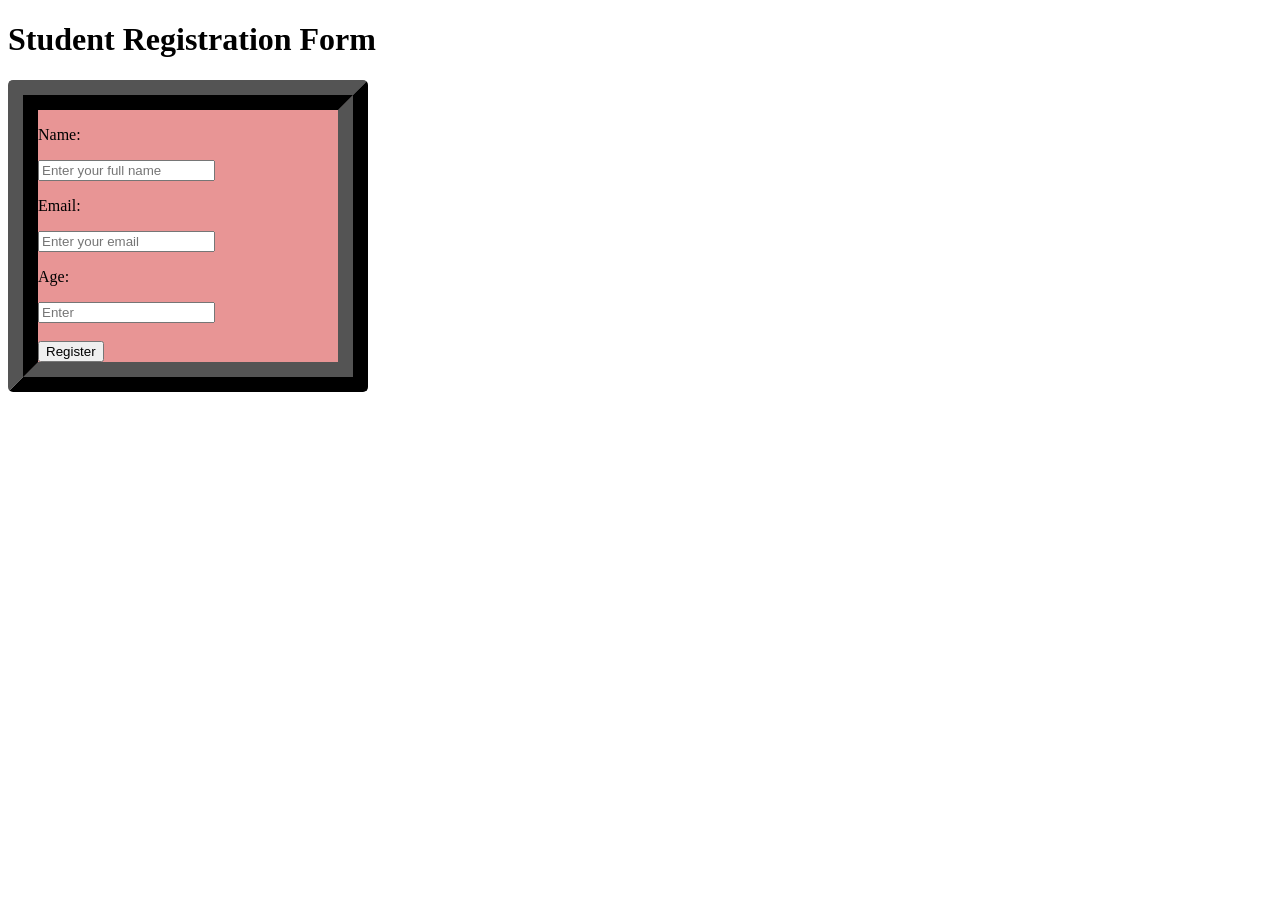
<file: Experiment-1/index.html>
<!DOCTYPE html>
<html>
<head>
  <title>Student Registration Form</title>
  <link rel="stylesheet" href="style.css">
</head>
<body>

  <h1>Student Registration Form</h1>

  <form>
    <p>Name:</p>
    <input type="text" placeholder="Enter your full name">

    <p>Email:</p>
    <input type="email" placeholder="Enter your email">

    <p>Age:</p>
    <input type="number" placeholder="Enter">

    <br><br>
    <button type="submit">Register</button>
  </form>

</body>
</html>
</file>
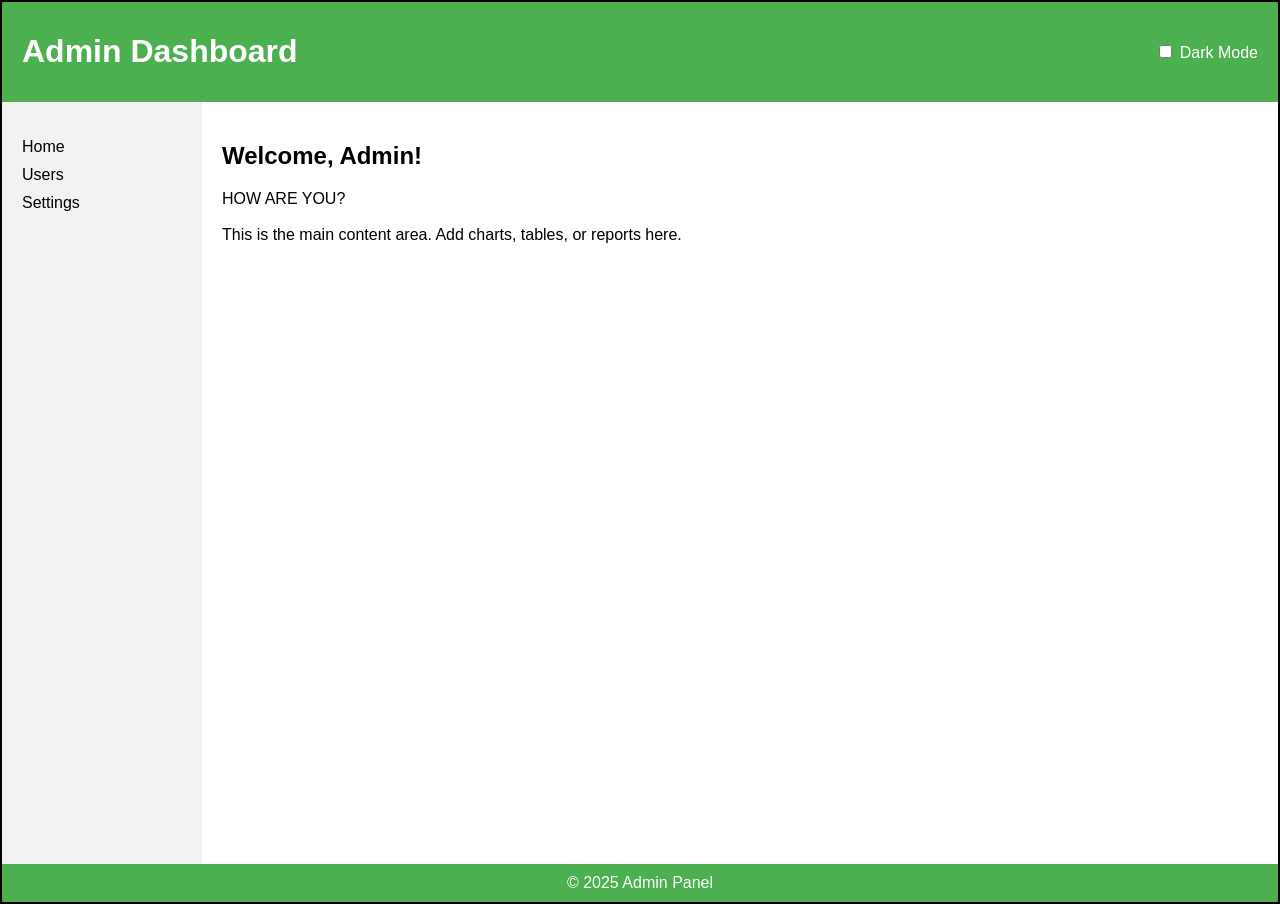
<file: Experiment-3/index.html>
<!DOCTYPE html>
<html lang="en">
<head>
  <meta charset="UTF-8" />
  <meta name="viewport" content="width=device-width, initial-scale=1.0"/>
  <title>Admin Dashboard</title>
  <link rel="stylesheet" href="style.css" />
</head>
<body>
  <div class="dashboard">
    
    <header class="header">
      <h1>Admin Dashboard</h1>
      <label>
        <input type="checkbox" id="theme-toggle" /> Dark Mode
      </label>
    </header>

    <aside class="sidebar">
      <ul>
        <li><a href="#">Home</a></li>
        <li><a href="#">Users</a></li>
        <li><a href="#">Settings</a></li>
      </ul>
    </aside>

    <main class="main">
  <h2>Welcome, Admin!</h2>
  <p>
    HOW ARE YOU?<br>
    <br>
    This is the main content area. Add charts, tables, or reports here.
  </p>
</main>


    <footer class="footer">
      &copy; 2025 Admin Panel
    </footer>

  </div>
  <script src="script.js"></script>
</body>
</html>
</file>
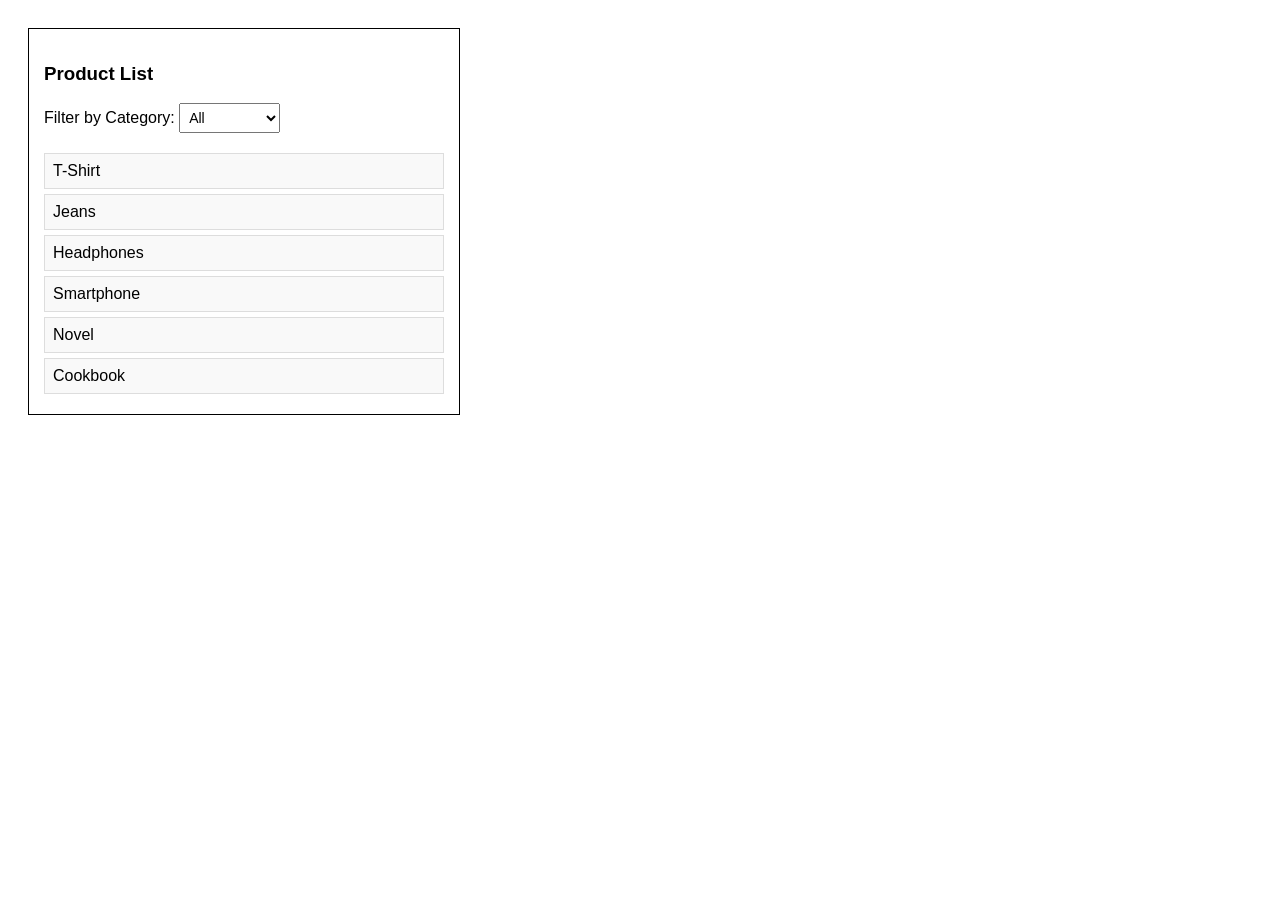
<file: Experiment-5/index.html>
<!DOCTYPE html>
<html lang="en">
<head>
  <meta charset="UTF-8">
  <meta name="viewport" content="width=device-width, initial-scale=1.0">
  <title>Dynamic Product Filter</title>
  <!-- Link CSS -->
  <link rel="stylesheet" href="style.css">
</head>
<body>
  <div class="product-box">
    <h3>Product List</h3>
    <label for="category">Filter by Category: </label>
    <select id="category">
      <option value="All">All</option>
      <option value="Clothing">Clothing</option>
      <option value="Electronics">Electronics</option>
      <option value="Books">Books</option>
    </select>

    <div id="product-list"></div>
  </div>

  <!-- Link JS -->
  <script src="script.js"></script>
</body>
</html>
</file>
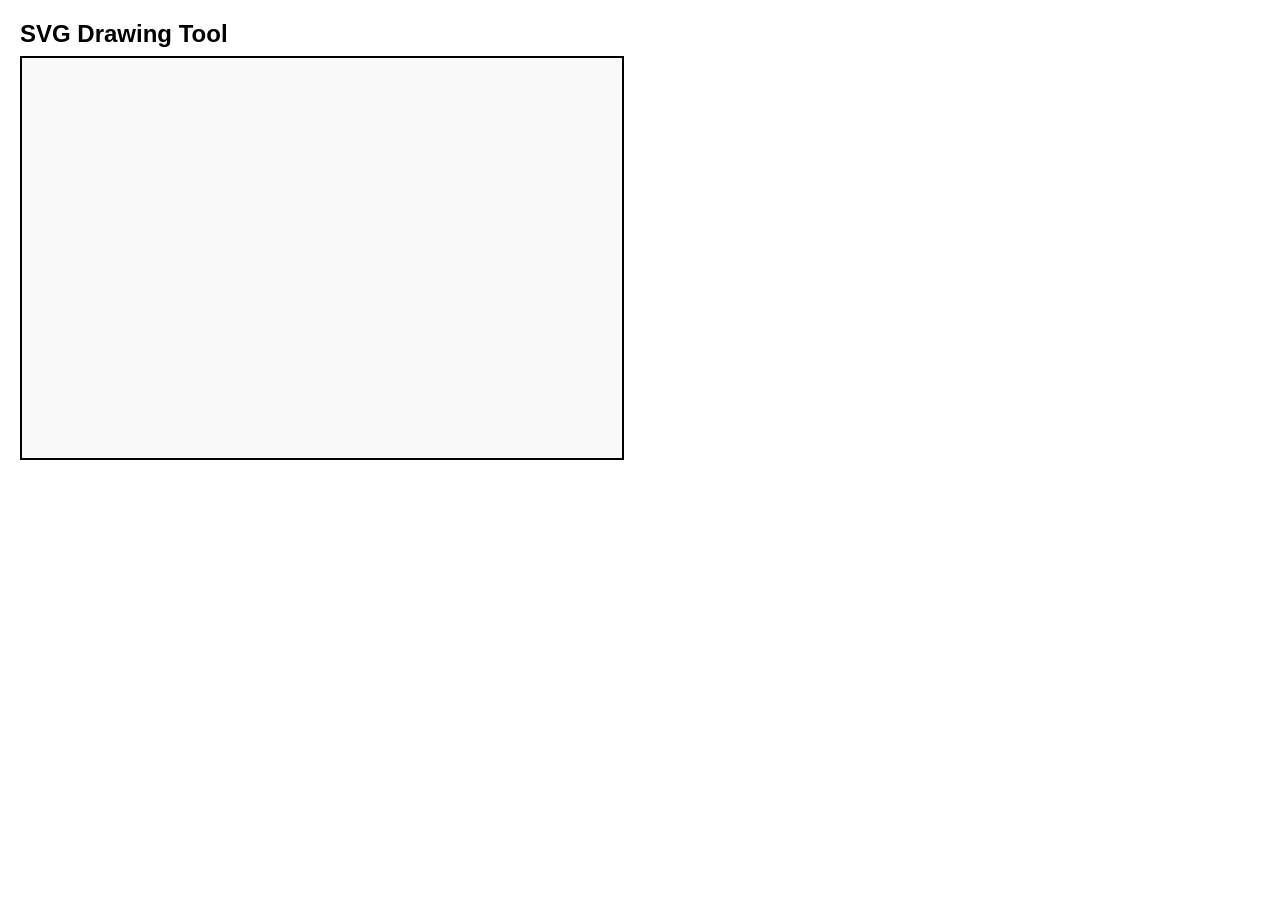
<file: Experiment-6/index.html>
<!DOCTYPE html>
<html lang="en">
<head>
  <meta charset="UTF-8">
  <title>SVG Drawing Tool</title>
  <style>
    body {
      font-family: Arial, sans-serif;
      margin: 20px;
    }
    h2 {
      margin-bottom: 8px;
    }
    .canvas {
      border: 2px solid black;
      background-color: #f9f9f9;
    }
  </style>
</head>
<body>
  <h2>SVG Drawing Tool</h2>
  <svg id="drawingArea" class="canvas" width="600" height="400"></svg>

  <script>
    const svg = document.getElementById("drawingArea");
    let drawing = false;
    let path = null;

    function getMousePosition(evt) {
      const rect = svg.getBoundingClientRect();
      return {
        x: evt.clientX - rect.left,
        y: evt.clientY - rect.top
      };
    }

    svg.addEventListener("mousedown", (e) => {
      drawing = true;
      const pos = getMousePosition(e);
      path = document.createElementNS("http://www.w3.org/2000/svg", "path");
      path.setAttribute("stroke", "blue");
      path.setAttribute("stroke-width", 2);
      path.setAttribute("fill", "none");
      path.setAttribute("d", `M ${pos.x} ${pos.y}`);
      svg.appendChild(path);
    });

    svg.addEventListener("mousemove", (e) => {
      if (!drawing) return;
      const pos = getMousePosition(e);
      let d = path.getAttribute("d");
      d += ` L ${pos.x} ${pos.y}`;
      path.setAttribute("d", d);
    });

    svg.addEventListener("mouseup", () => {
      drawing = false;
      path = null;
    });

    svg.addEventListener("mouseleave", () => {
      drawing = false;
      path = null;
    });
  </script>
</body>
</html>
</file>
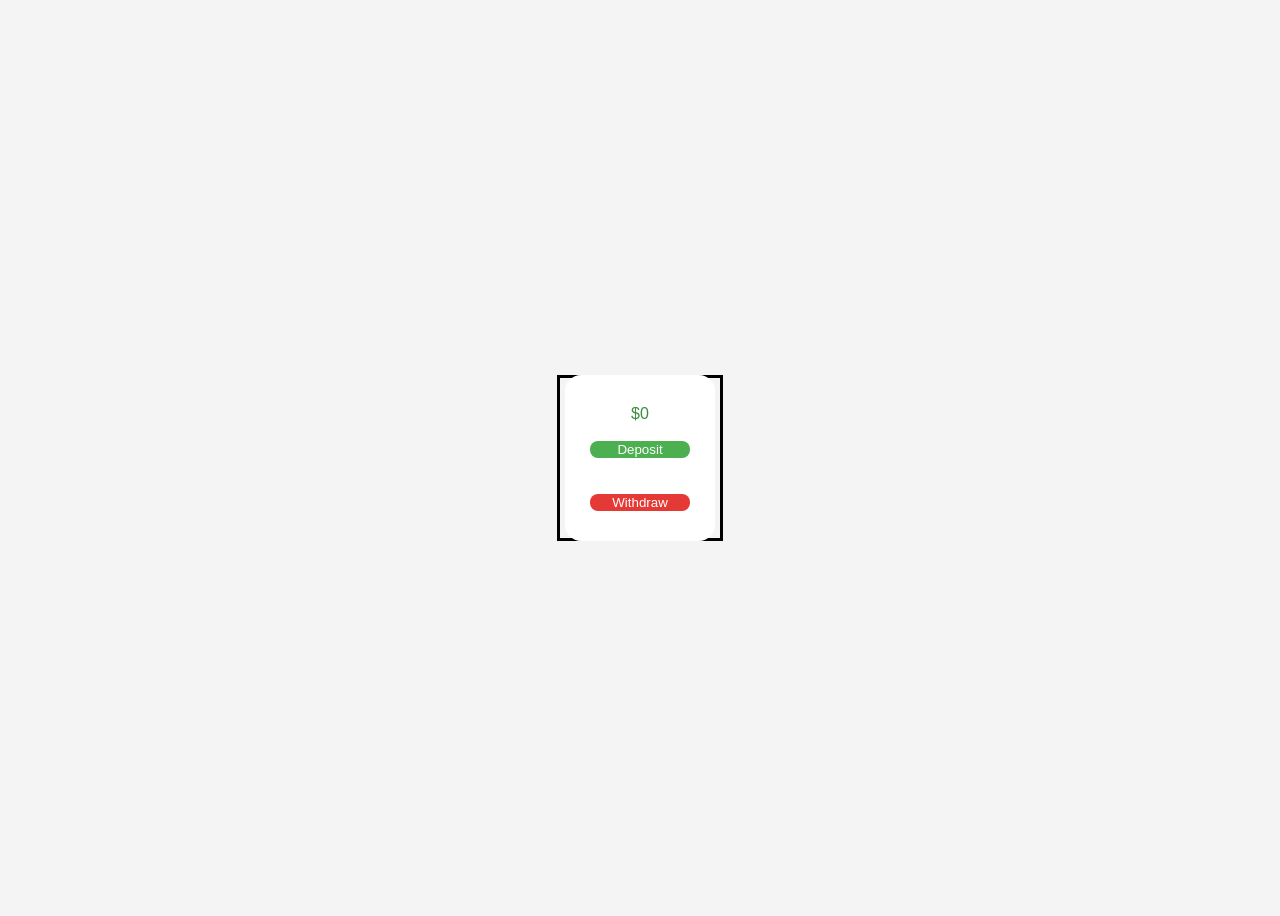
<file: Experiment-2/banking.html>
<!DOCTYPE html>
<html lang="en">
<head>
    <meta charset="UTF-8">
    <meta name="viewport" content="width=device-width, initial-scale=1.0">
    <title>Responsive Banking UI</title>
    <link rel="stylesheet" href="style.css" />
</head>
<body>
    <div align="center">
    <div class ="outer-container">
        <div class="inner-container">
            <div class="Balance">$0</div><br>
            <div class="Button">
                <button class="Deposit">Deposit</button><br><br>
                <button class="Withdraw">Withdraw</button>
            </div>
        </div>
    </div>
</body>
</html>
</file>
<file: Experiment-1/style.css>
form{

    background-color:rgb(232, 149, 149);
    width: 300px;
    border: 30px ridge black;
    border-radius: 5px;
}
</file>
<file: Experiment-3/style.css>
:root {
  --bg-color: #ffffff;
  --text-color: #000000;
  --header-bg: #4CAF50;
  --sidebar-bg: #f2f2f2;
  --footer-bg: #4CAF50;
}

body.dark {
  --bg-color: #121212;
  --text-color: #ffffff;
  --header-bg: #1e1e1e;
  --sidebar-bg: #2a2a2a;
  --footer-bg: #1e1e1e;
}

body {
  margin: 0;
  font-family: Arial, sans-serif;
  background-color: var(--bg-color);
  color: var(--text-color);
}

.dashboard {
  display: grid;
  grid-template-areas:
    "header header"
    "sidebar main"
    "footer footer";
  grid-template-columns: 200px 1fr;
  grid-template-rows: auto 1fr auto;
  min-height: 100vh;
  border: 2px solid black;
}

.header {
  grid-area: header;
  background-color: var(--header-bg);
  color: white;
  padding: 10px 20px;
  display: flex;
  justify-content: space-between;
  align-items: center;
}

.sidebar {
  grid-area: sidebar;
  background-color: var(--sidebar-bg);
  padding: 20px;
}

.sidebar ul {
  list-style: none;
  padding: 0;
}

.sidebar li {
  margin-bottom: 10px;
}

.sidebar a {
  text-decoration: none;
  color: inherit;
}

.main {
  grid-area: main;
  padding: 20px;
}

.footer {
  grid-area: footer;
  background-color: var(--footer-bg);
  color: white;
  text-align: center;
  padding: 10px;
}
</file>
<file: Experiment-5/style.css>
body {
  font-family: Arial, sans-serif;
  padding: 20px;
}

.product-box {
  border: 1px solid #000;
  padding: 15px;
  margin-bottom: 20px;
  width: 400px;
}

select {
  margin-bottom: 15px;
  padding: 5px;
  font-size: 14px;
}

.product {
  border: 1px solid #ddd;
  padding: 8px;
  margin: 5px 0;
  background: #f9f9f9;
}
</file>
<file: Experiment-2/style.css>
body {
  font-family: Arial, sans-serif;
  background-color: #f4f4f4;
    display: flex;
    justify-content: center;
    align-items: center;
    height: 100vh;
}

.outer-container {
  width: 100px;
  height: 100px;
  padding: 30px;
  display: flex;
  justify-content: center;
  align-items: center;
  border:solid black;
}

.inner-container {
  background-color: #ffffff;
  padding: 30px;
  border-radius: 16px;
  width: 90px;
  max-width: 350px;
  text-align: center;
  display: flex;
  justify-content: center;
  align-items: center;
  flex-direction: column;
}

.Balance {
  color: #388e3c;
}

.Button {
  display: flex;
  flex-direction: column;
}

.Deposit,
.Withdraw {
  
  border: none;
  border-radius: 8px;
  color: white;
  cursor: pointer;
  width: 100px;
}

.Deposit {
  background-color: #4caf50;
}

.Withdraw {
  background-color: #e53935;
}
</file>
